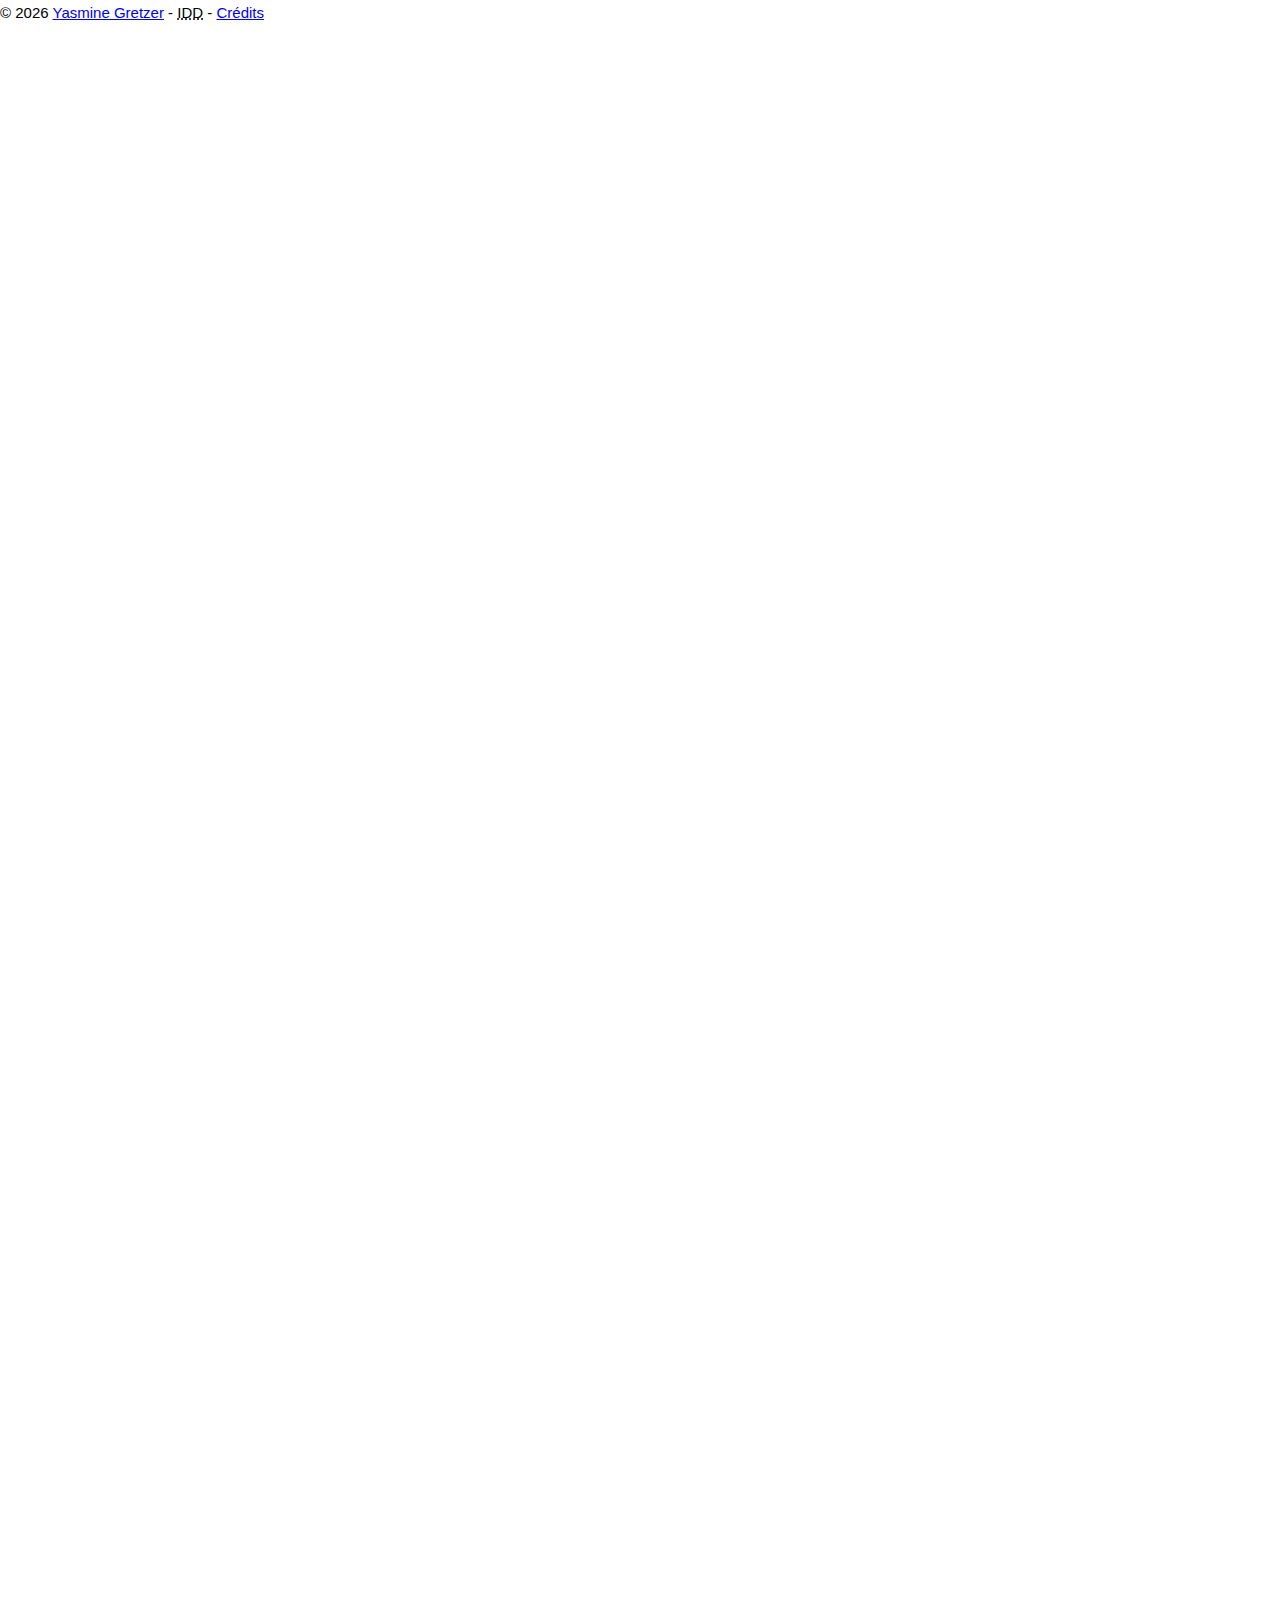
<file: back-to-top/index.html>
<!DOCTYPE html>
<html lang="fr">
<head>
    <meta charset="UTF-8">
    <meta name="viewport" content="width=device-width, initial-scale=1.0">
    <title>Premier site</title>
    <meta name="description" content="Décrire le contenu de la page (155 cara max)">
    <meta property="og:site_name" content="Site Name">
    <meta property="og:title" content="même que l'autre title">
    <meta property="og:description" content="même que l'autre description">
    <meta property="og:type" content="website(quel type de projet, application, website)">
    <meta property="og:url" content="https://www.ninongossiaux1.be/">
    <meta property="og:image" content="l'image qui va s'afficher (url complet des dossiers vers l'image)">
    <meta property="og:image:width" content="1800">
    <meta property="og:image:height" content="945">

    <link rel="stylesheet" href="assets/style.css">
    <script src="assets/framework.js" defer></script>
    
</head>

<body id="top">
    
    <a class="backToTop" href="#top">Back to top</a>
    
    <footer>
        <small>© <span class="annee"></span> <a href="https://yasminegretzer.be"> Yasmine Gretzer</a> - <abbr title="Interface Design and Development"> IDD</abbr> - <a href="assets/pages/credits.html"> Crédits</a></small>
    </footer>
</body>

</html>
</file>
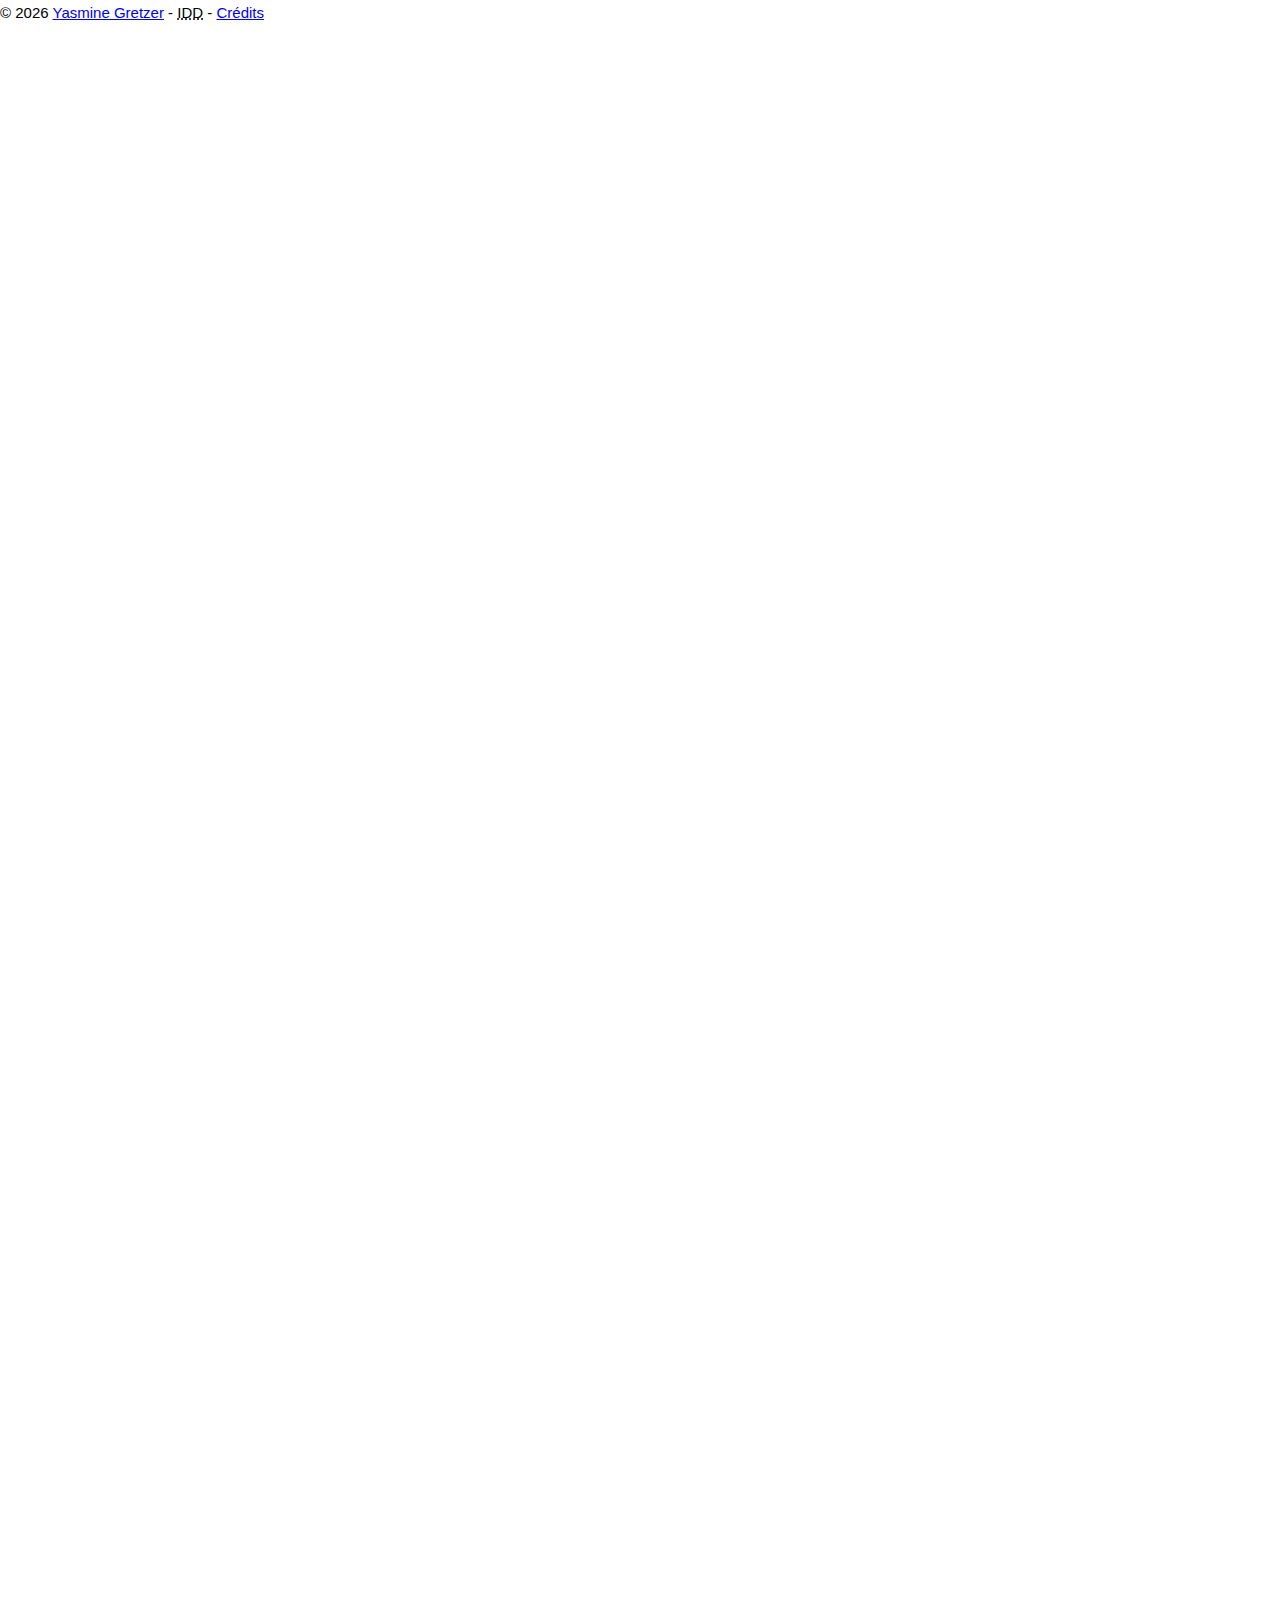
<file: Back_To_Top/index.html>
<!DOCTYPE html>
<html lang="fr">
<head>
    <meta charset="UTF-8">
    <meta name="viewport" content="width=device-width, initial-scale=1.0">
    <title>Back To Top </title>
    <meta name="description" content=""Démon d’un bouton back to top qui permet de remonter rapidement en haut de la page."">
    <meta property="og:site_name" content="Code-Kit">
    <meta property="og:title" content="Back To Top">
    <meta property="og:description" content="Exemple d’un Back to Top">
    <meta property="og:type" content="website">
    <meta property="og:url" content="https://www.ninongossiaux1.be/">
    <meta property="og:image" content="#">
    <meta property="og:image:width" content="1800">
    <meta property="og:image:height" content="945">

    <link rel="stylesheet" href="assets/style.css">
    <script src="assets/framework.js" defer></script>
    
</head>

<body id="top">
    
    <a class="backToTop" href="#top">Back to top</a>
    
    <footer>
        <small>© <span class="annee"></span> <a href="https://yasminegretzer.be"> Yasmine Gretzer</a> - <abbr title="Interface Design and Development"> IDD</abbr> - <a href="assets/pages/credits.html"> Crédits</a></small>
    </footer>
</body>

</html>
</file>
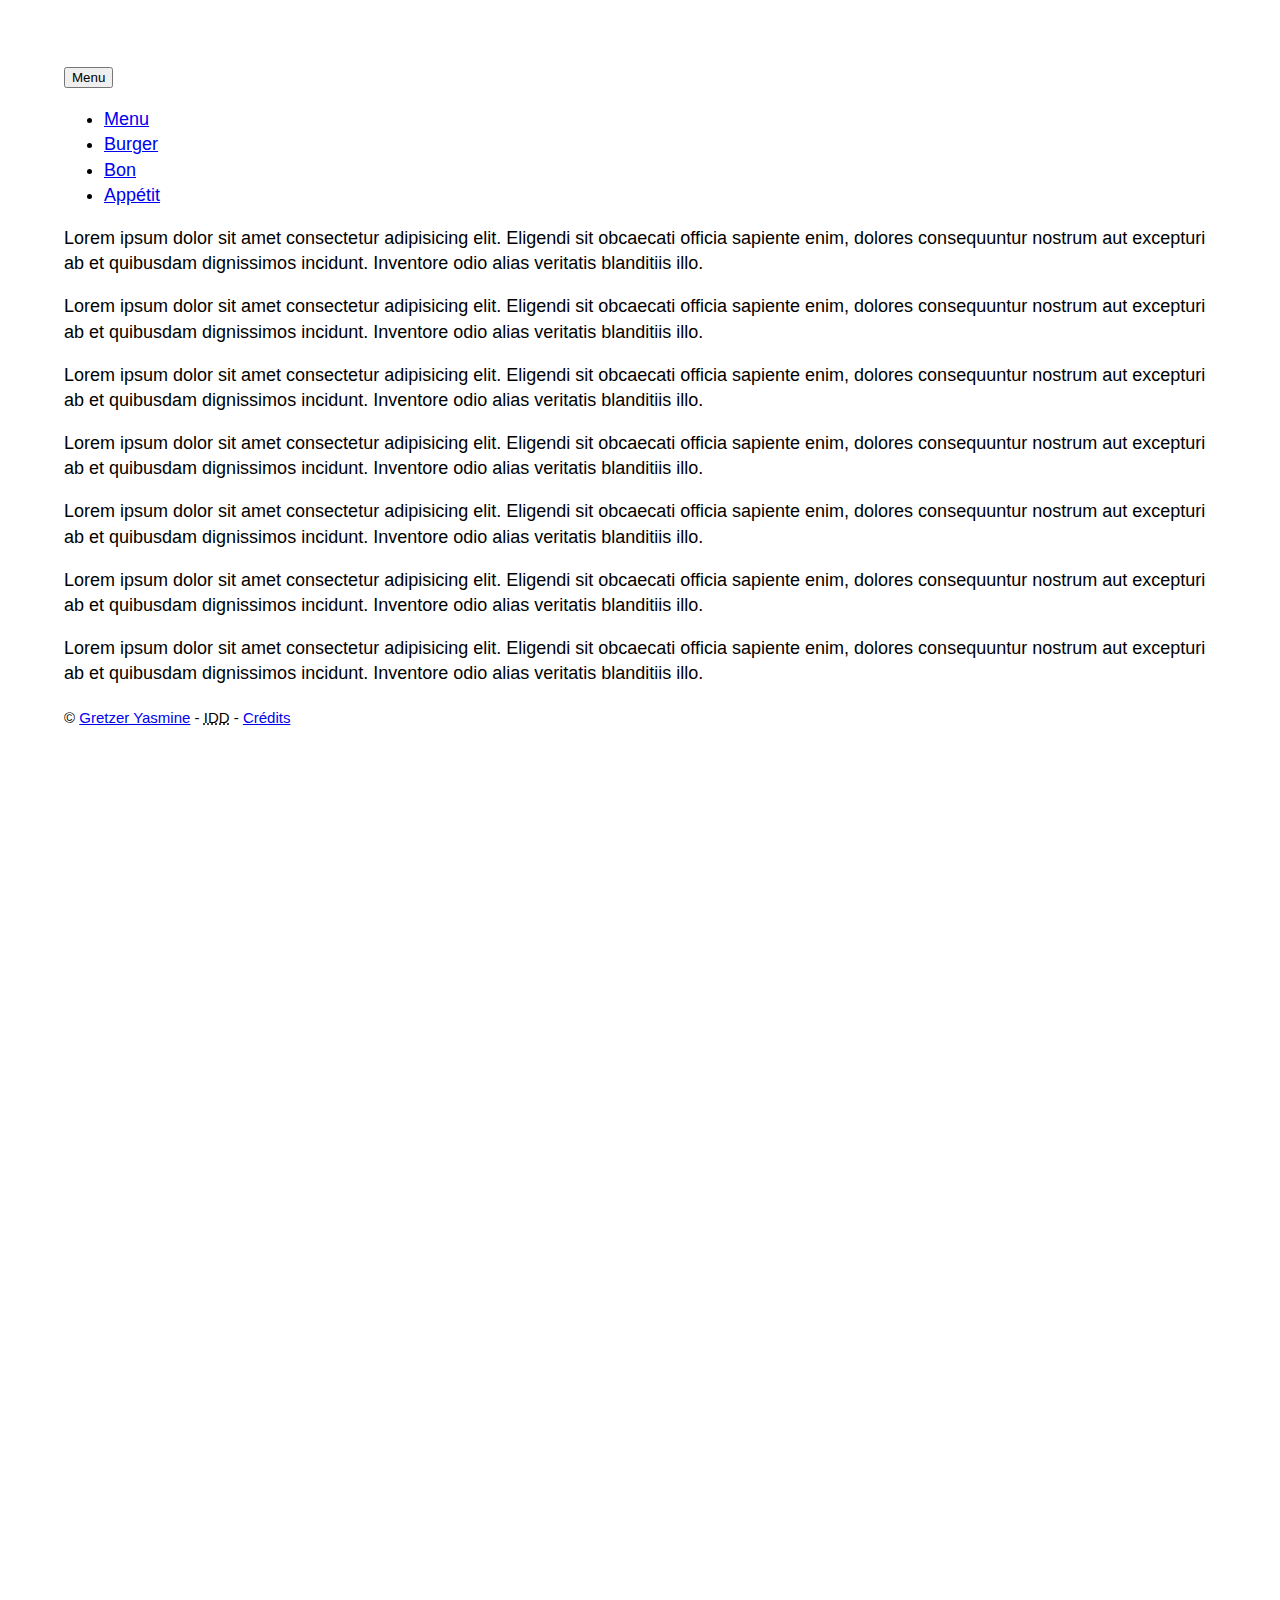
<file: burger-menu copie/index.html>
<!DOCTYPE html>
<html lang="fr">
<head>
    <meta charset="UTF-8">
    <meta name="viewport" content="width=device-width, initial-scale=1.0">
    <title>Tab</title>
    <meta name="description" content="Démo d'une tab animé">
    <meta property="og:site_name" content="Code-Kit">
    <meta property="og:title" content="Tab">
    <meta property="og:description" content="Exemple d'une tab avec 2 variantes d'animation">
    <meta property="og:type" content="website">
    <meta property="og:url" content="https://github.com/Yassouxx/Code-Kit">
    <meta property="og:image" content="#">
    <meta property="og:image:width" content="1800">
    <meta property="og:image:height" content="945">
    <link rel="stylesheet" href="assets/style.css">
    <script src="assets/framework.js" defer></script>
</head>

<body>
    
    <!-- nav.menu>button.menu__toggle+ul.menu__liste>li.menu__el*4>a ENTER-->
    <nav class="menu menu--open">
        <button class="menu__toggle">Menu</button>
        <ul class="menu__liste">
            <li class="menu__el"><a href="./assets/pages/menu.html">Menu</a></li>
            <li class="menu__el"><a href="#">Burger</a></li>
            <li class="menu__el"><a href="#">Bon</a></li>
            <li class="menu__el"><a href="#">Appétit</a></li>
        </ul>
    </nav>

    <p>Lorem ipsum dolor sit amet consectetur adipisicing elit. Eligendi sit obcaecati officia sapiente enim, dolores consequuntur nostrum aut excepturi ab et quibusdam dignissimos incidunt. Inventore odio alias veritatis blanditiis illo.</p>
    <p>Lorem ipsum dolor sit amet consectetur adipisicing elit. Eligendi sit obcaecati officia sapiente enim, dolores consequuntur nostrum aut excepturi ab et quibusdam dignissimos incidunt. Inventore odio alias veritatis blanditiis illo.</p>
    <p>Lorem ipsum dolor sit amet consectetur adipisicing elit. Eligendi sit obcaecati officia sapiente enim, dolores consequuntur nostrum aut excepturi ab et quibusdam dignissimos incidunt. Inventore odio alias veritatis blanditiis illo.</p>
    <p>Lorem ipsum dolor sit amet consectetur adipisicing elit. Eligendi sit obcaecati officia sapiente enim, dolores consequuntur nostrum aut excepturi ab et quibusdam dignissimos incidunt. Inventore odio alias veritatis blanditiis illo.</p>
    <p>Lorem ipsum dolor sit amet consectetur adipisicing elit. Eligendi sit obcaecati officia sapiente enim, dolores consequuntur nostrum aut excepturi ab et quibusdam dignissimos incidunt. Inventore odio alias veritatis blanditiis illo.</p>
    <p>Lorem ipsum dolor sit amet consectetur adipisicing elit. Eligendi sit obcaecati officia sapiente enim, dolores consequuntur nostrum aut excepturi ab et quibusdam dignissimos incidunt. Inventore odio alias veritatis blanditiis illo.</p>
    <p>Lorem ipsum dolor sit amet consectetur adipisicing elit. Eligendi sit obcaecati officia sapiente enim, dolores consequuntur nostrum aut excepturi ab et quibusdam dignissimos incidunt. Inventore odio alias veritatis blanditiis illo.</p>
    
    <footer>
        <small>© <span class="annee"></span> <a href="https://www.yasminegretzer.be"> Gretzer Yasmine</a> - <abbr title="Interface Design and Development"> IDD</abbr> - <a href="#"> Crédits</a></small>
    </footer>
</body>

</html>
</file>
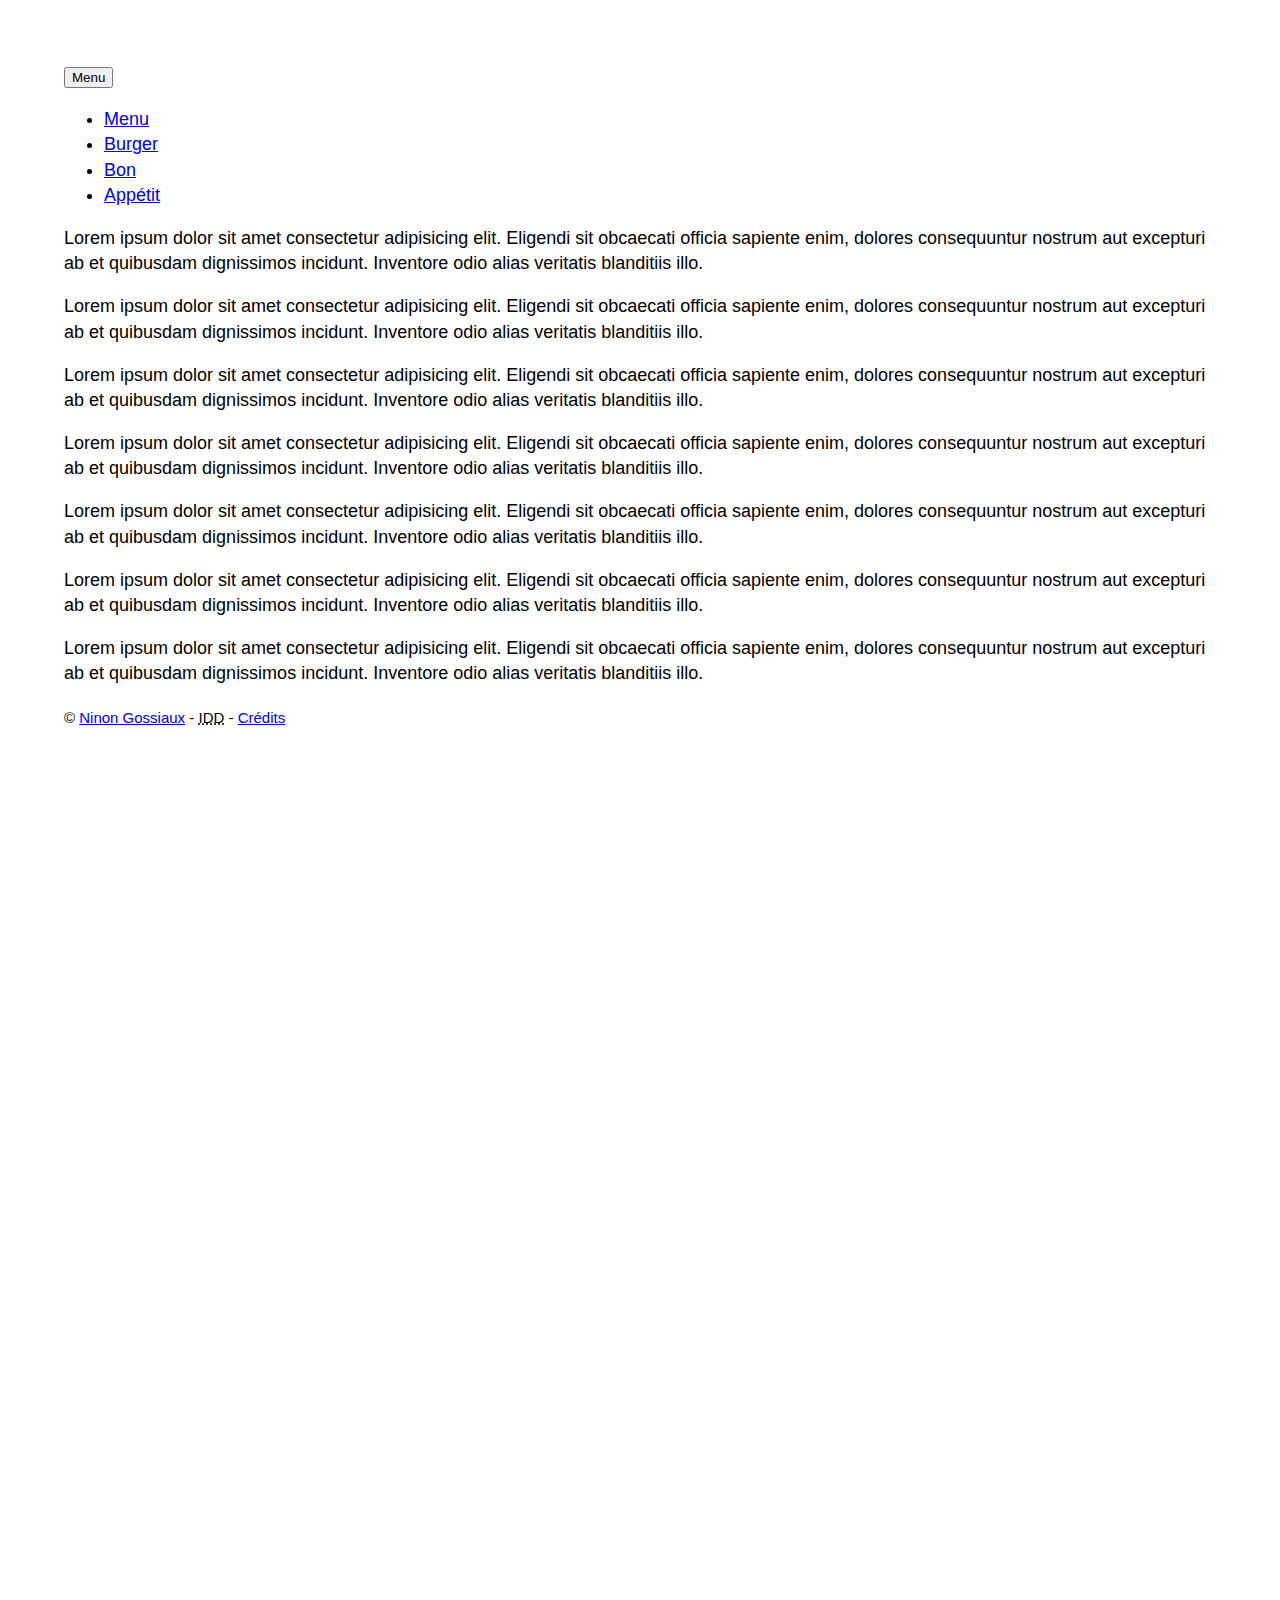
<file: burger-menu/index.html>
<!DOCTYPE html>
<html lang="fr">
<head>
    <meta charset="UTF-8">
    <meta name="viewport" content="width=device-width, initial-scale=1.0">
    <title>Burger Menu</title>
    <meta name="description" content="Démo d'un burger menu">
    <meta property="og:site_name" content="Code-Kit">
    <meta property="og:title" content="Burger menu">
    <meta property="og:description" content="Exemple d'un burger menu">
    <meta property="og:type" content="website">
    <meta property="og:url" content="https://github.com/Yassouxx/Code-Kit">
    <meta property="og:image" content="#">
    <meta property="og:image:width" content="1800">
    <meta property="og:image:height" content="945">
    <link rel="stylesheet" href="assets/style.css">
    <script src="assets/framework.js" defer></script>
</head>

<body>
    
    <!-- nav.menu>button.menu__toggle+ul.menu__liste>li.menu__el*4>a ENTER-->
    <nav class="menu menu--open">
        <button class="menu__toggle">Menu</button>
        <ul class="menu__liste">
            <li class="menu__el"><a href="./assets/pages/menu.html">Menu</a></li>
            <li class="menu__el"><a href="#">Burger</a></li>
            <li class="menu__el"><a href="#">Bon</a></li>
            <li class="menu__el"><a href="#">Appétit</a></li>
        </ul>
    </nav>

    <p>Lorem ipsum dolor sit amet consectetur adipisicing elit. Eligendi sit obcaecati officia sapiente enim, dolores consequuntur nostrum aut excepturi ab et quibusdam dignissimos incidunt. Inventore odio alias veritatis blanditiis illo.</p>
    <p>Lorem ipsum dolor sit amet consectetur adipisicing elit. Eligendi sit obcaecati officia sapiente enim, dolores consequuntur nostrum aut excepturi ab et quibusdam dignissimos incidunt. Inventore odio alias veritatis blanditiis illo.</p>
    <p>Lorem ipsum dolor sit amet consectetur adipisicing elit. Eligendi sit obcaecati officia sapiente enim, dolores consequuntur nostrum aut excepturi ab et quibusdam dignissimos incidunt. Inventore odio alias veritatis blanditiis illo.</p>
    <p>Lorem ipsum dolor sit amet consectetur adipisicing elit. Eligendi sit obcaecati officia sapiente enim, dolores consequuntur nostrum aut excepturi ab et quibusdam dignissimos incidunt. Inventore odio alias veritatis blanditiis illo.</p>
    <p>Lorem ipsum dolor sit amet consectetur adipisicing elit. Eligendi sit obcaecati officia sapiente enim, dolores consequuntur nostrum aut excepturi ab et quibusdam dignissimos incidunt. Inventore odio alias veritatis blanditiis illo.</p>
    <p>Lorem ipsum dolor sit amet consectetur adipisicing elit. Eligendi sit obcaecati officia sapiente enim, dolores consequuntur nostrum aut excepturi ab et quibusdam dignissimos incidunt. Inventore odio alias veritatis blanditiis illo.</p>
      <p>Lorem ipsum dolor sit amet consectetur adipisicing elit. Eligendi sit obcaecati officia sapiente enim, dolores consequuntur nostrum aut excepturi ab et quibusdam dignissimos incidunt. Inventore odio alias veritatis blanditiis illo.</p>
    <footer>
        <small>© <span class="annee"></span> <a href="https://www.ninongossiaux1.be"> Ninon Gossiaux</a> - <abbr title="Interface Design and Development"> IDD</abbr> - <a href="assets/pages/credits.html"> Crédits</a></small>
    </footer>
</body>

</html>
</file>
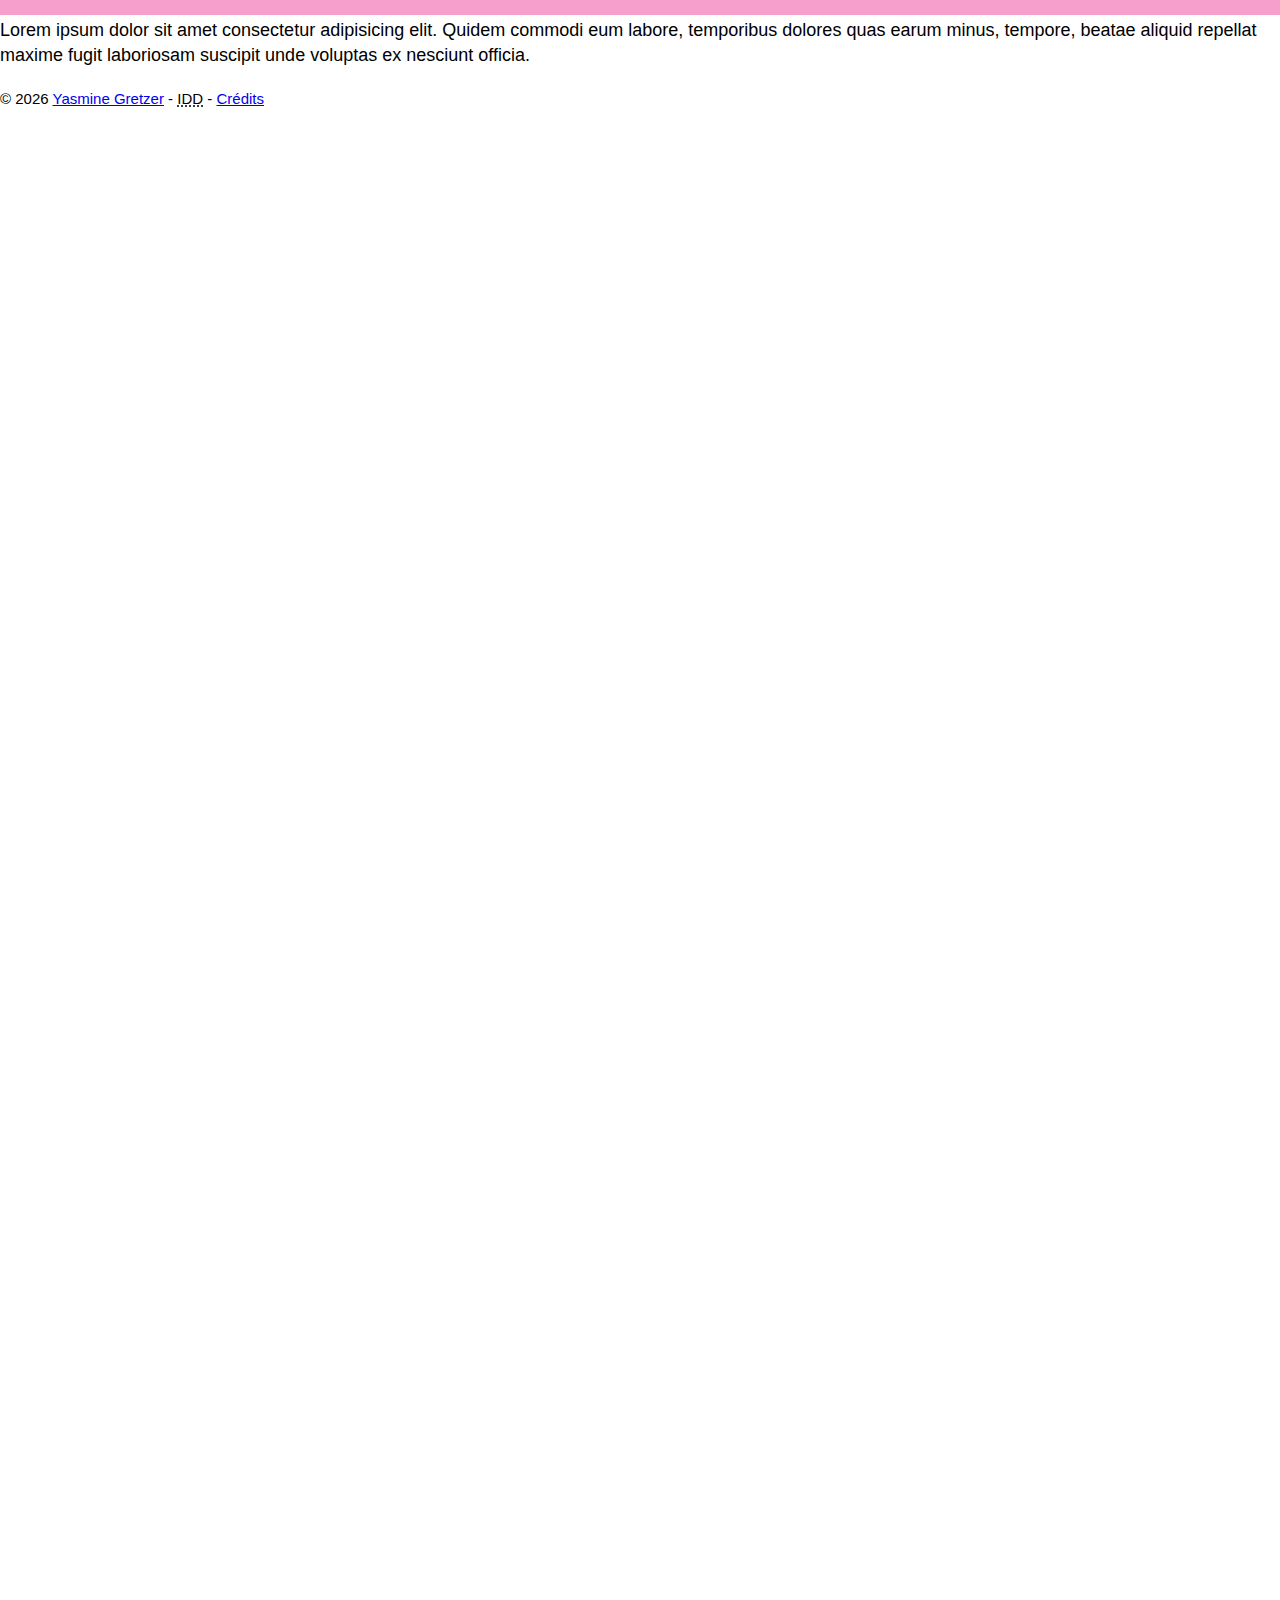
<file: scroll-progressbar/index.html>
<!DOCTYPE html>
<html lang="fr">
<head>
    <meta charset="UTF-8">
    <meta name="viewport" content="width=device-width, initial-scale=1.0">
    <title>scroll progress bar</title>
    <meta name="description" content="Démo d'une scroll bar progress">
    <meta property="og:site_name" content="Code-Kit">
    <meta property="og:title" content="scroll bar progress">
    <meta property="og:description" content="Exemple d'une scroll bar progress">
    <meta property="og:type" content="website">
    <meta property="og:url" content="https://yasminegretzer.be">
    <meta property="og:image" content="#">
    <meta property="og:image:width" content="1800">
    <meta property="og:image:height" content="945">

    <link rel="stylesheet" href="assets/style.css">
    <script src="assets/framework.js" defer></script>
</head>

<body>
    
    <div class="scrollBar">
        <div class="scrollBar__progress"></div>
    </div>

    <p>Lorem ipsum dolor sit amet consectetur adipisicing elit. Quidem commodi eum labore, temporibus dolores quas earum minus, tempore, beatae aliquid repellat maxime fugit laboriosam suscipit unde voluptas ex nesciunt officia.</p>
    
    <footer>
        <small>© <span class="annee"></span> <a href="https://www.yasminegretzer.be"> Yasmine Gretzer</a> - <abbr title="Interface Design and Development"> IDD</abbr> - <a href="assets/pages/credits.html"> Crédits</a></small>
    </footer>
</body>

</html>
</file>
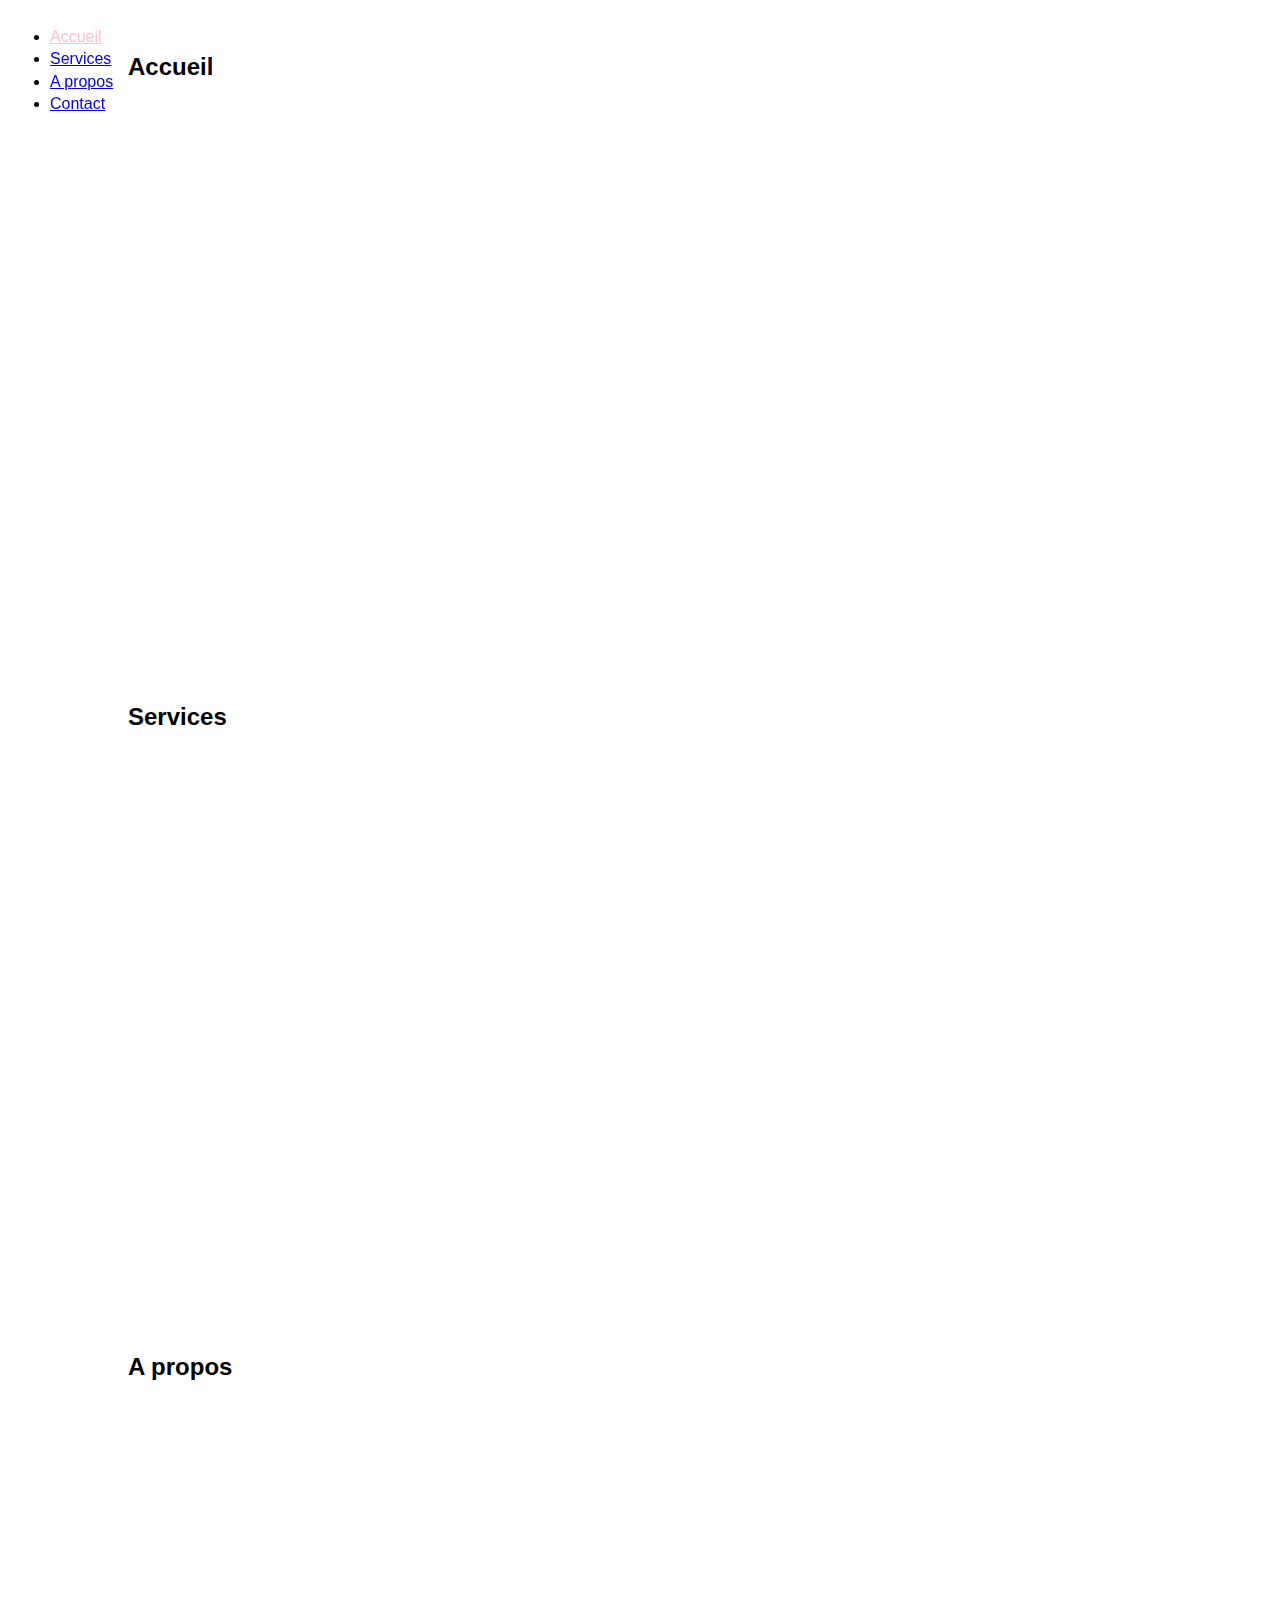
<file: Scroll-spy/index.html>
<!DOCTYPE html>
<html lang="fr">
<head>
    
    <meta charset="UTF-8">
    <meta name="viewport" content="width=device-width, initial-scale=1.0">
    <title>scroll spy</title>
    <meta name="description" content="Démo d'un scroll spy">
    <meta property="og:site_name" content="Code-Kit">
    <meta property="og:title" content="scroll spy">
    <meta property="og:description" content="Exemple d'un scroll spy">
    <meta property="og:type" content="website">
    <meta property="og:url" content="https://yasminegretzer.be">
    <meta property="og:image:width" content="1800">
    <meta property="og:image:height" content="945">

    <link rel="stylesheet" href="assets/style.css">
    <script src="assets/framework.js" defer></script>
</head>

<body>

    <nav class="menu">
        <ul class="menu__list">
            <Li class="menum__el menu__el--active"><a href="#section01">Accueil</a></li>
            <li class="menu__el"><a href="#section02">Services</a></li>
            <li class="menu__el"><a href="#section03">A propos</a></li>
            <li class="menu__el"><a href="#section04">Contact</a></li>
        </uL>
    </nav>

    <main class="container">
        <section class="section" id="section01">
            <h2>Accueil</h2>
        </section>
        <section class="section" id="section02">
            <h2>Services</h2>
        </section>
        <section class="section" id="section03">
            <h2>A propos</h2>
        </section>
        <section class="section" id="section04">
            <h2>Contact</h2>
        </section>
    </main>
            

</body>

</html>
</file>
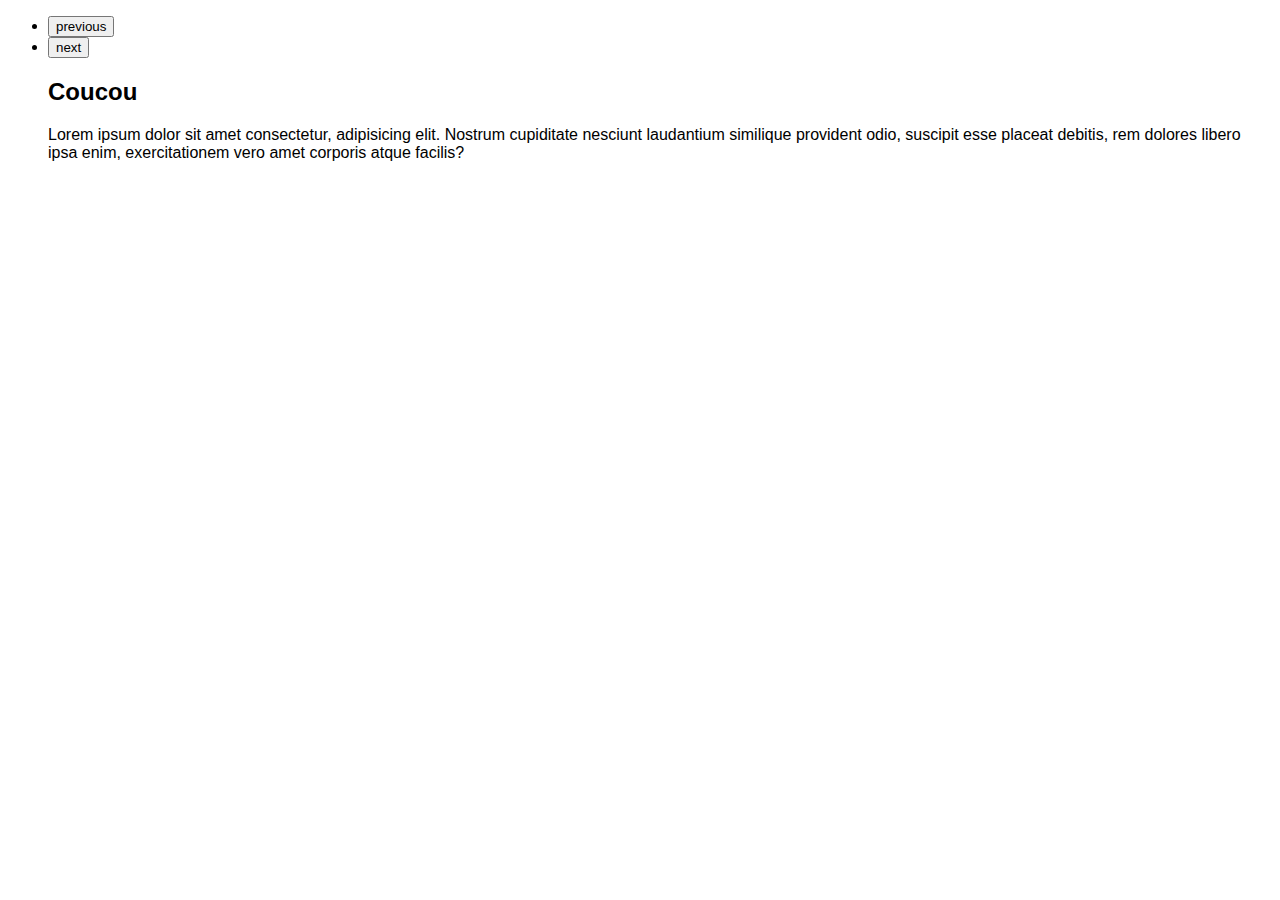
<file: slider/index.html>
<!DOCTYPE html>
<html lang="fr">
<head>
    <meta charset="UTF-8">
    <meta name="viewport" content="width=device-width, initial-scale=1.0">
    <title>Premier site</title>
    <meta name="description" content="Décrire le contenu de la page (155 cara max)">
    <meta property="og:site_name" content="Site Name">
    <meta property="og:title" content="même que l'autre title">
    <meta property="og:description" content="même que l'autre description">
    <meta property="og:type" content="website(quel type de projet, application, website)">
    <meta property="og:url" content="https://www.ninongossiaux1.be/">
    <meta property="og:image" content="l'image qui va s'afficher (url complet des dossiers vers l'image)">
    <meta property="og:image:width" content="1800">
    <meta property="og:image:height" content="945">
    <link rel="stylesheet" href="assets/style.css">
    <script src="assets/framework.js" defer></script>
</head>

<body>

    <div class="slider">

        <ul class="slider__controls">

            <li class="slider__btn slider__btn--prev"><button>previous</button></li>
            <li class="slider__btn slider__btn--next"><button>next</button></li>

        </ul>

        <ul class="slider__list">

            <li class="slider__el slider__el--show">
                <h2>Coucou</h2>
                <p>Lorem ipsum dolor sit amet consectetur, adipisicing elit. Nostrum cupiditate nesciunt laudantium similique provident odio, suscipit esse placeat debitis, rem dolores libero ipsa enim, exercitationem vero amet corporis atque facilis?</p>
            </li>

            <li class="slider__el">
                <h2>salut</h2>
                <p>Lorem ipsum dolor sit amet consectetur, adipisicing elit. Nostrum cupiditate nesciunt laudantium similique provident odio, suscipit esse placeat debitis, rem dolores libero ipsa enim, exercitationem vero amet corporis atque facilis?</p>
            </li>

            <li class="slider__el">
                <h2>pas coucou</h2>
                <p>Lorem ipsum dolor sit amet consectetur, adipisicing elit. Nostrum cupiditate nesciunt laudantium similique provident odio, suscipit esse placeat debitis, rem dolores libero ipsa enim, exercitationem vero amet corporis atque facilis?</p>
            </li>


        </ul>

    </div>
    




</body>

</html>
</file>
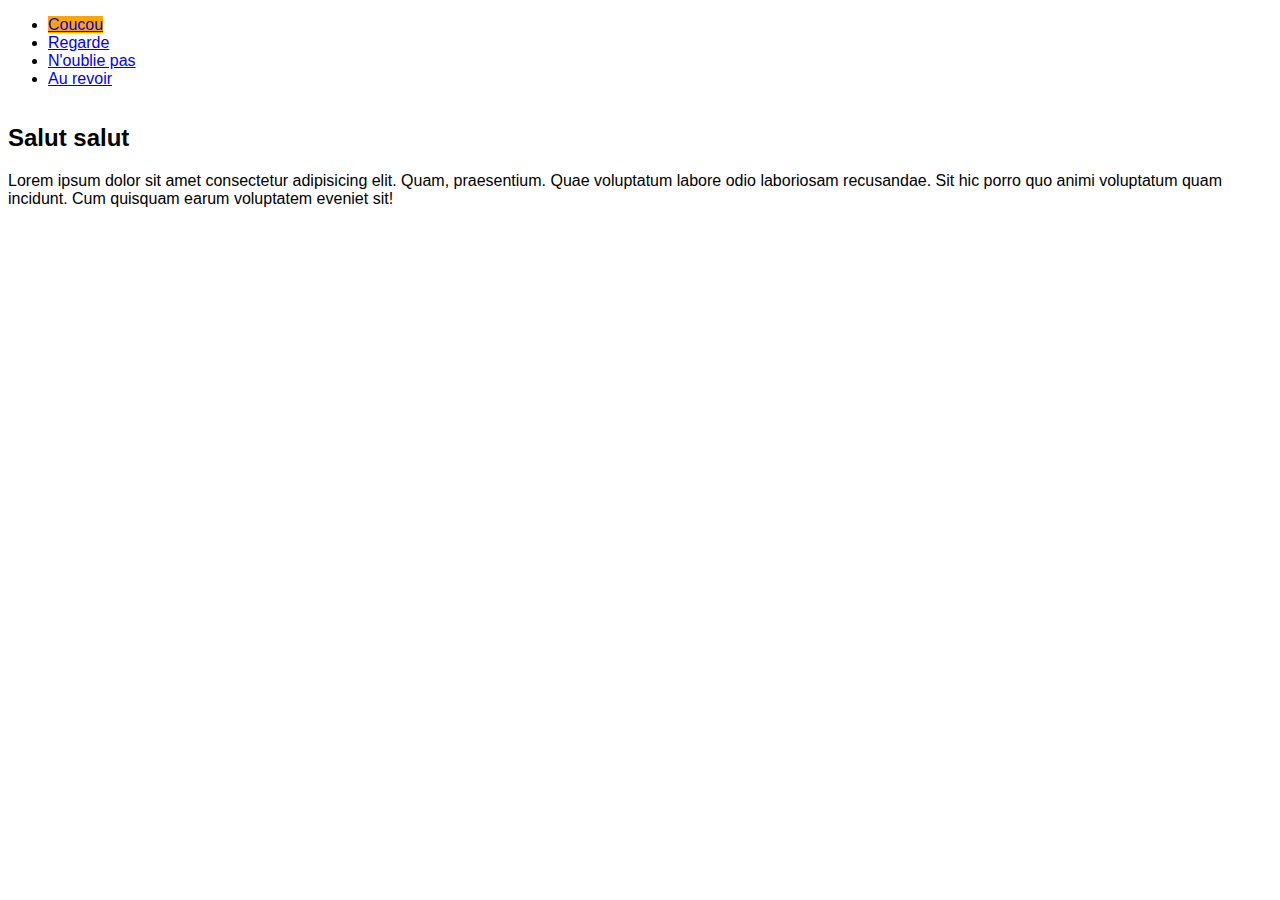
<file: tab/index.html>
<!DOCTYPE html>
<html lang="en">

<head>
    <meta charset="UTF-8">
    <meta name="viewport" content="width=device-width, initial-scale=1.0">
    <title>tab</title>
    <meta name="description" content="Démo d'une tab">
    <meta property="og:site_name" content="Code-Kit">
    <meta property="og:title" content="tab">
    <meta property="og:description" content="Exemple d'une tab">
    <meta property="og:type" content="website">
    <meta property="og:url" content="https://github.com/Yassouxx/Code-Kit">
    <meta property="og:image" content="#">
    <meta property="og:image:width" content="1800">
    <meta property="og:image:height" content="945">

    <link rel="stylesheet" href="./style.css" />

    <script src="./script.js" defer></script>
</head>

<body>

    <div class="tab">

        <ul class="tab__onglet">
            <li class="tab__el tab__el--active"><a href="#tab1">Coucou</a> </li>
            <li class="tab__el"><a href="#tab2">Regarde</a></li>
            <li class="tab__el"><a href="#tab3">N'oublie pas</a></li>
            <li class="tab__el"><a href="#tab4">Au revoir</a></li>
        </ul>

        <div class="tab__nav">

            <div id="tab1" class="tab__content tab__content--active">

                <h2>Salut salut</h2>
                <p>Lorem ipsum dolor sit amet consectetur adipisicing elit. Quam, praesentium. Quae voluptatum labore odio laboriosam recusandae. Sit hic porro quo animi voluptatum quam incidunt. Cum quisquam earum voluptatem eveniet sit!</p>

            </div>

            <div id="tab2" class="tab__content">

                <h2>La suite mystèreuuhhh</h2>
                <p>Lorem ipsum dolor sit amet consectetur adipisicing elit. Quam, praesentium. Quae voluptatum labore odio laboriosam recusandae. Sit hic porro quo animi voluptatum quam incidunt. Cum quisquam earum voluptatem eveniet sit!</p>

            </div>


            <div id="tab3" class="tab__content">

                <h2>Le début de la fin</h2>
                <p>Lorem ipsum dolor sit amet consectetur adipisicing elit. Quam, praesentium. Quae voluptatum labore odio laboriosam recusandae. Sit hic porro quo animi voluptatum quam incidunt. Cum quisquam earum voluptatem eveniet sit!</p>

            </div>


            <div id="tab4" class="tab__content">

                <h2>La vrai fin ,-,</h2>
                <p>Lorem ipsum dolor sit amet consectetur adipisicing elit. Quam, praesentium. Quae voluptatum labore odio laboriosam recusandae. Sit hic porro quo animi voluptatum quam incidunt. Cum quisquam earum voluptatem eveniet sit!</p>

            </div>

        </div>

    </div>
</body>

</html>
</file>
<file: back-to-top/assets/style.css>
html{
    scroll-behavior: smooth;
}

body{
    font-family: sans-serif;
    margin: 0;
    line-height: 1.4;
    font-size: 18px;

    /* a supprimer */
    height: 3000px;
}

.backToTop{
    position: fixed;
    right: 20px;
    bottom: 20px;
    display: none; 
    background-color: rebeccapurple;
    text-indent: 100%;
    white-space: nowrap;
    overflow: hidden;
}

.backToTop--show{
    display: inline;
}
</file>
<file: Back_To_Top/assets/style.css>
html{
    scroll-behavior: smooth;
}

body{
    font-family: sans-serif;
    margin: 0;
    line-height: 1.4;
    font-size: 18px;

    /* a supprimer */
    height: 3000px;
}

.backToTop{
    position: fixed;
    right: 20px;
    bottom: 20px;
    display: none; 
    background-color: rebeccapurple;
    text-indent: 100%;
    white-space: nowrap;
    overflow: hidden;
}

.backToTop--show{
    display: inline;
}
</file>
<file: burger-menu copie/assets/style.css>
body{
    font-family: sans-serif;
    margin: 0;
    line-height: 1.4;
    font-size: 18px;

    padding: 5%;

    /*to delete*/
    height:3000px;

}

body.no-scroll {
    overflow:hidden;
}


/* burger menu que sur téléphone*/
@media (max-width: 600px) {
    .menu__toggle{
        position: fixed;
        top: 20px;
        right: 20px;
        cursor: pointer;
        z-index: 20; /*pour le mettre au dessus sur les couches, travailler avec des dizaines pour si on doit intercaller des couches après*/
    }
    .menu__liste{
        position: fixed;
        top: 0;
        left: 0;
        width: 100%;
        height: 100%;
        background-color: lightseagreen;
        margin: 0; /* car le ul a un margin par défaut*/
        z-index: 10;

        transition : opacity 0.4s;
    }

    .menu--open .menu__liste{
        transition : opacity 0.4s;
    }
}
</file>
<file: burger-menu/assets/style.css>
body{
    font-family: sans-serif;
    margin: 0;
    line-height: 1.4;
    font-size: 18px;

    padding: 5%;

    /*to delete*/
    height:3000px;

}

body.no-scroll {
    overflow:hidden;
}


/* burger menu que sur téléphone*/
@media (max-width: 600px) {
    .menu__toggle{
        position: fixed;
        top: 20px;
        right: 20px;
        cursor: pointer;
        z-index: 20; /*pour le mettre au dessus sur les couches, travailler avec des dizaines pour si on doit intercaller des couches après*/
    }
    .menu__liste{
        position: fixed;
        top: 0;
        left: 0;
        width: 100%;
        height: 100%;
        background-color: indianred;
        margin: 0; /* car le ul a un margin par défaut*/
        z-index: 10;

        transform : translateX(100%);
        transition : transform 0.3s ease-in-out;

    }
    .menu--open .menu__liste{
        transform : translateX(0);
    }
}
</file>
<file: scroll-progressbar/assets/style.css>
body{
    font-family: sans-serif;
    margin: 0;
    line-height: 1.4;
    font-size: 18px;
    height: 3000px;
}

.scrollBar{
    position: fixed;
    top: 0px;
    left: 0px;
    width: 100%;
    height: 15px;
    background-color: rgb(247, 159, 204);
}

.scrollBar__progress{
    height: 100%;
    background-color: rgb(112, 11, 64);
    width: var(--scrollbar-width, 0%);
}
</file>
<file: Scroll-spy/assets/style.css>
html{
   scroll-behavior: smooth;
}
body{
   margin: 0;
   font-family: sans-serif;
   line-height: 1.4;
}
.container{
   width: 80%;
   margin: 0 auto;
}
.section{
   height: 600px;
   margin: 50px 0;
}
.menu{
   position: fixed;
   left: 10px;
   top: 10px;
}

.menu__el--active a {
    color:pink;
}
</file>
<file: slider/assets/style.css>
body{
    font-family: sans-serif;
}

.slider__el {
    display:none;
}
.slider__el--show {
    display: block;
}
</file>
<file: tab/style.css>
body {
    font-family: sans-serif;
}


.tab__nav {
    display: flex;
    list-style: none;
    margin: 0;
    padding : 0;
}

.tab__el--active a {
    background-color: orange;
}

.tab__content {
    display:none;
}

.tab__content--active {
    display:block;
}
</file>
